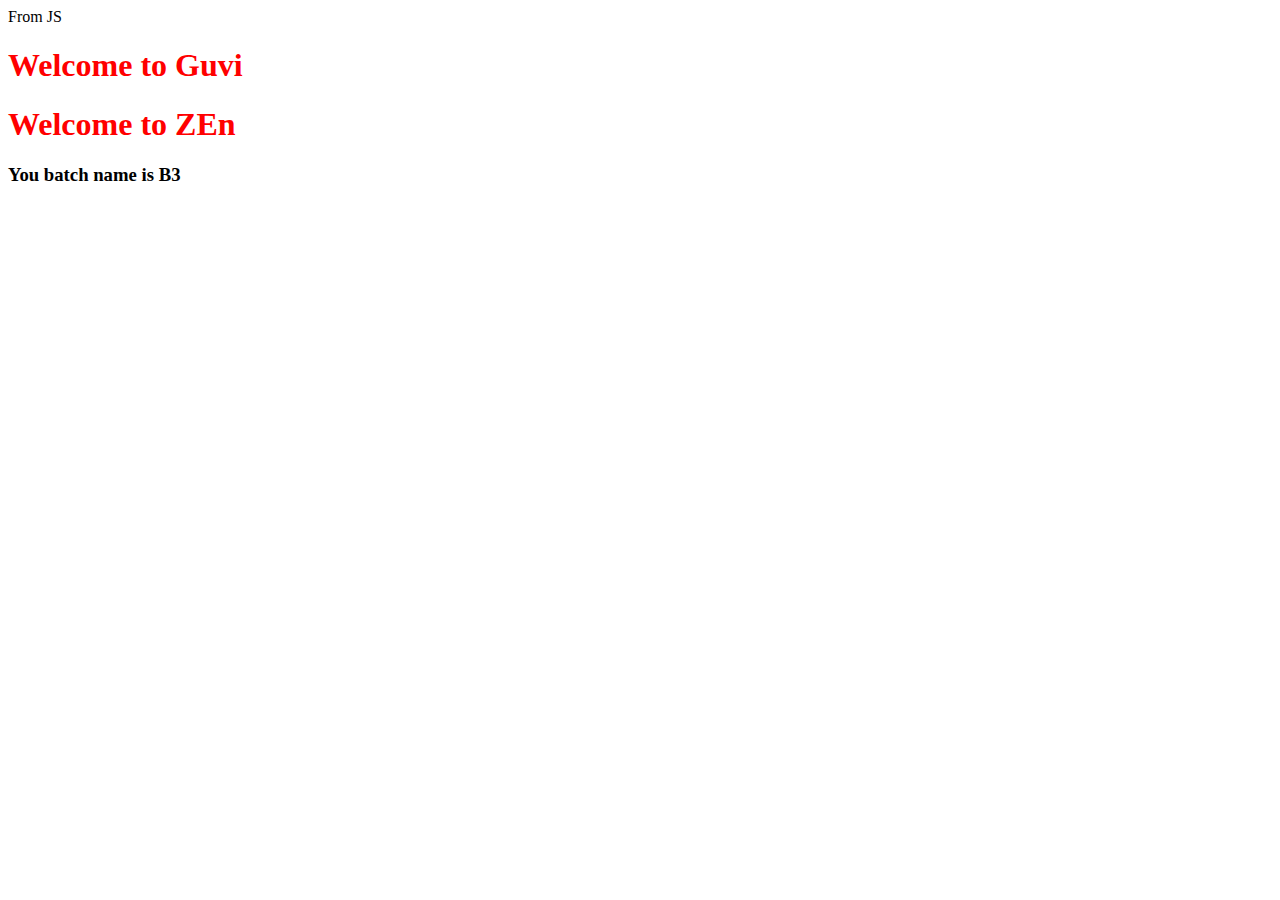
<file: JAVASCRIPT_ADVNC/index.html>
<!DOCTYPE html>
<html lang="en">
  <head>
    <meta charset="UTF-8" />
    <meta name="viewport" content="width=device-width, initial-scale=1.0" />
    <title>Document</title>
  </head>
  <body>
    <div id="dom-div"></div>
    <h1 id="main-head" class="g-head">Welcome to Guvi</h1>
    <h1 id="main-head" class="g-head">Welcome to ZEn</h1>
    <h3 id="side-head" class="g-head">You batch name is B3</h3>
    <script src="dom.js"></script>
  </body>
</html>
</file>
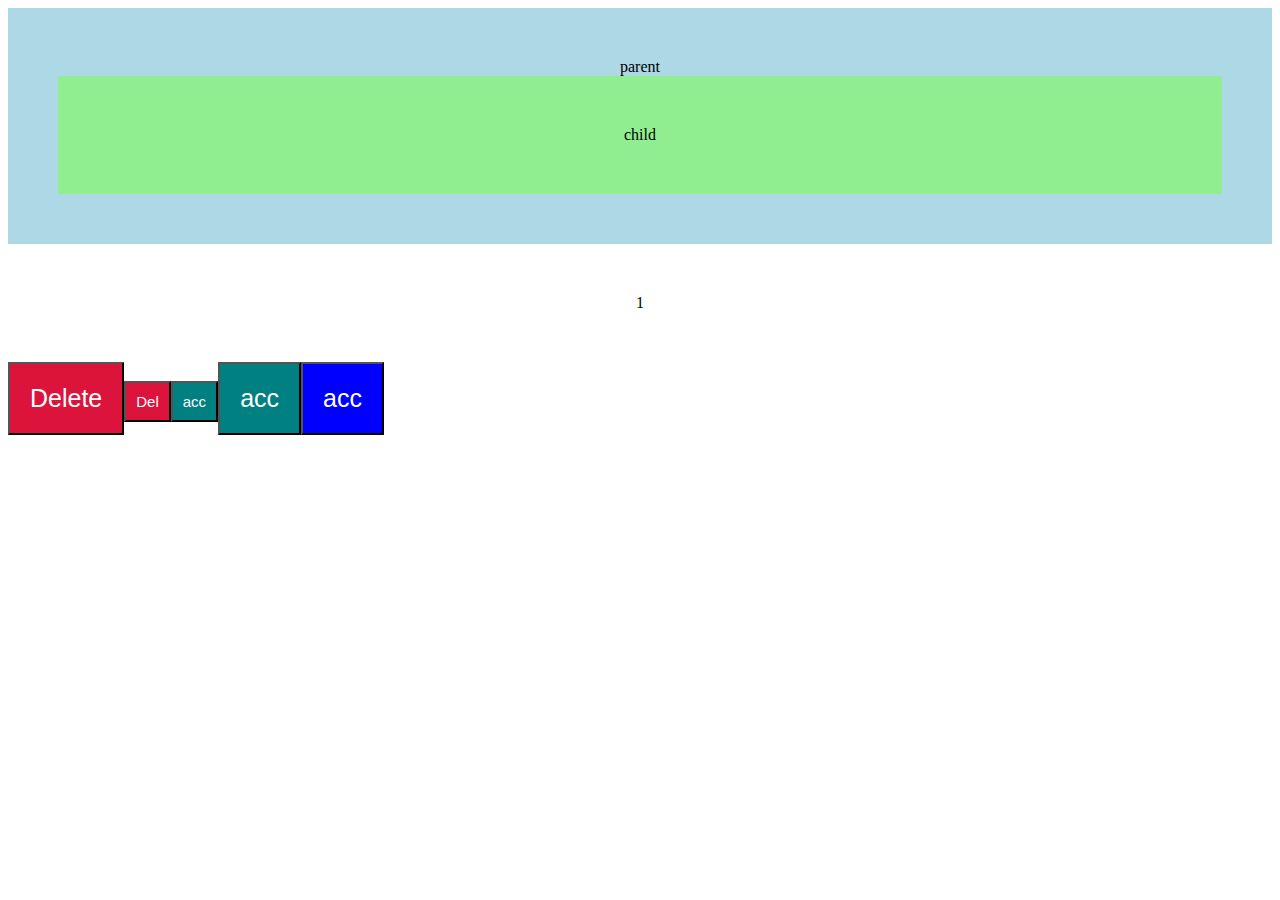
<file: JAVASCRIPT_BASICS/index.html>
<!DOCTYPE html>
<html lang="en">
  <head>
    <meta charset="UTF-8" />
    <meta name="viewport" content="width=device-width, initial-scale=1.0" />
    <title>Document</title>
  </head>

  <body>
    <style>
      div {
        padding: 50px;
        cursor: pointer;
        text-align: center;
      }
      .large {
        font-size: 25px;
        padding: 20px;

        color: white;
      }
      .small {
        font-size: 15px;
        padding: 10px;

        color: white;
      }
    </style>
    <div id="parent" style="background-color: lightblue">
      parent
      <div id="child" style="background-color: lightgreen">child</div>
    </div>
    <div id="counter"></div>
    <script src="evnst.js"></script>
  </body>
</html>
</file>
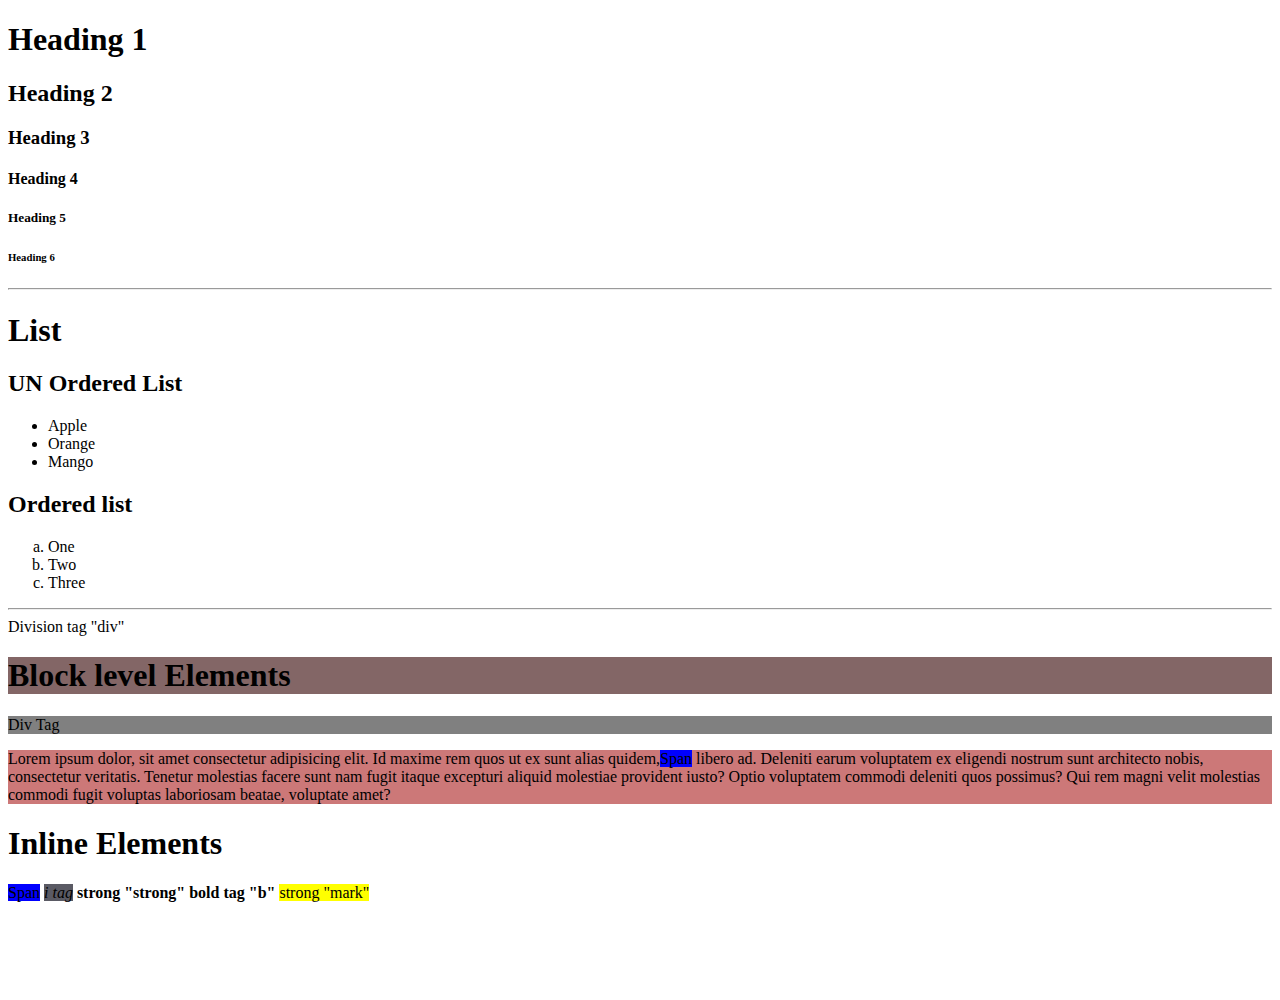
<file: HTML_CSS/HTML/index.html>
<!DOCTYPE html>
<html lang="en">
  <head>
    <meta charset="UTF-8" />
    <meta name="viewport" content="width=device-width, initial-scale=1.0" />
    <meta
      name="description"
      content="Choose from a range of IT Career Oriented Courses offered by Zen Class &amp; Guvi. From Full Stack Development course to Data Science program."
    />
    <meta
      name="keyword"
      content="fulstack Development, data Science, data analyst"
    />
    <title>Zen Class</title>
  </head>
  <body>
    <div>
      <!-- Heading Tags -->
      <h1>Heading 1</h1>
      <h2>Heading 2</h2>
      <h3>Heading 3</h3>
      <h4>Heading 4</h4>
      <h5>Heading 5</h5>
      <h6>Heading 6</h6>
    </div>
    <hr />
    <div>
      <h1>List</h1>
      <h2>UN Ordered List</h2>
      <ul>
        <li>Apple</li>
        <li>Orange</li>
        <li>Mango</li>
      </ul>
      <h2>Ordered list</h2>
      <!-- types 1, a, A, I, i -->
      <ol type="a">
        <li>One</li>
        <li>Two</li>
        <li>Three</li>
      </ol>
      <hr />
    </div>
    <div>Division tag "div"</div>
    <h1 style="background-color: rgb(131, 102, 102)">Block level Elements</h1>
    <div style="background-color: grey">Div Tag</div>
    <p style="background-color: rgb(204, 120, 120)">
      Lorem ipsum dolor, sit amet consectetur adipisicing elit. Id maxime rem
      quos ut ex sunt alias quidem,<span style="background-color: blue"
        >Span</span
      >
      libero ad. Deleniti earum voluptatem ex eligendi nostrum sunt architecto
      nobis, consectetur veritatis. Tenetur molestias facere sunt nam fugit
      itaque excepturi aliquid molestiae provident iusto? Optio voluptatem
      commodi deleniti quos possimus? Qui rem magni velit molestias commodi
      fugit voluptas laboriosam beatae, voluptate amet?
    </p>
    <h1>Inline Elements</h1>
    <span style="background-color: blue">Span</span>
    <i style="background-color: rgb(90, 90, 100)">i tag</i>
    <strong>strong "strong" </strong>
    <b>bold tag "b" </b>
    <mark>strong "mark"</mark>
    <br />
    <br />
    <br />
    <br />
    <br />
    <br />
  </body>
</html>
</file>
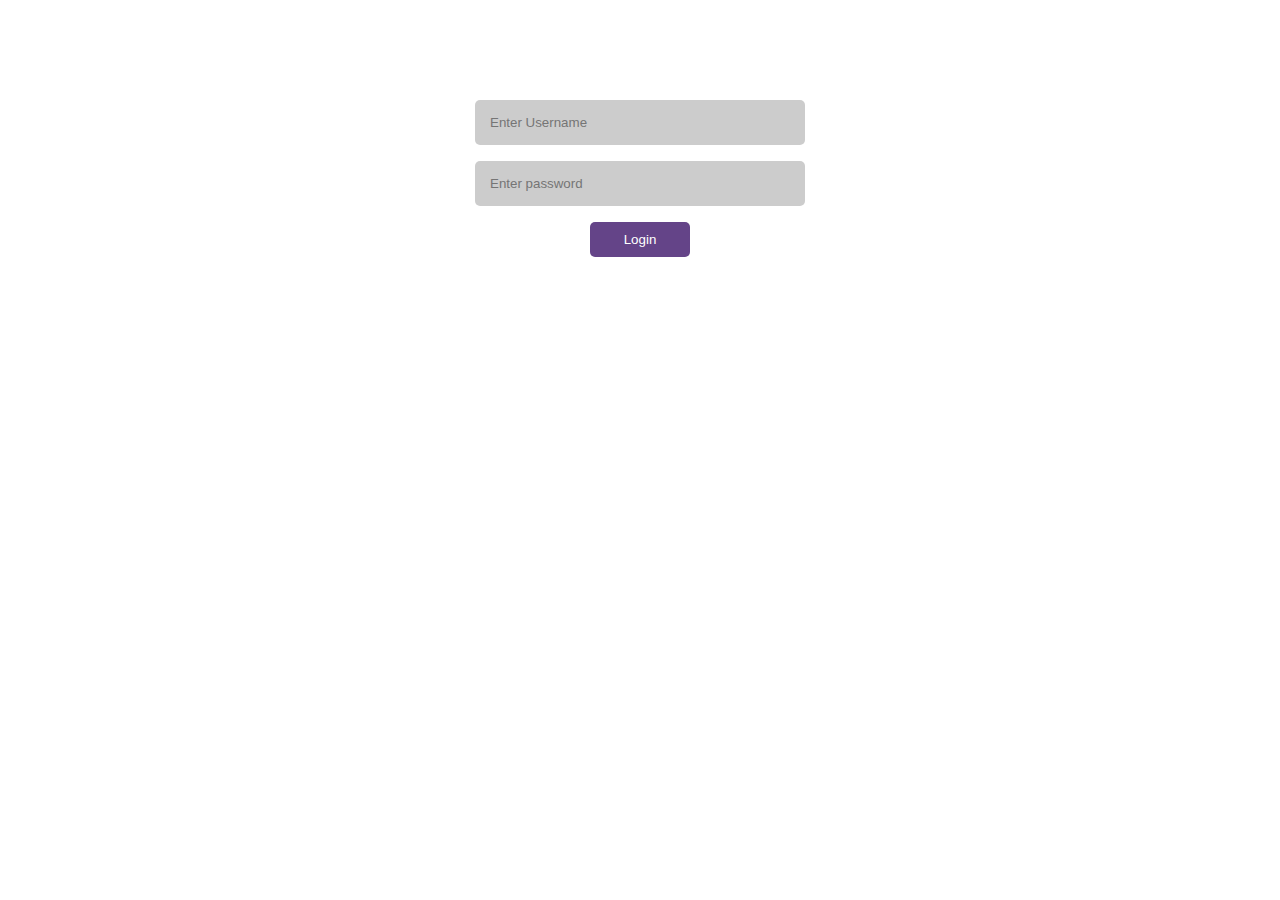
<file: JAVASCRIPT_ADV/ES5vsES6/index.html>
<!DOCTYPE html>
<html lang="en">
  <head>
    <meta charset="UTF-8" />
    <meta name="viewport" content="width=device-width, initial-scale=1.0" />
    <title>Document</title>
    <style>
      .login-form {
        display: flex;
        flex-direction: column;
        justify-content: center;
        align-items: center;
        gap: 1rem;
        margin-top: 100px;
      }
      input {
        width: 300px;
        padding: 15px;
        border-radius: 5px;
        border: none;
        background-color: #ccc;
      }
      button {
        padding: 10px;
        width: 100px;
        border-radius: 5px;
        border: none;
        background-color: #644488;
        cursor: pointer;
        color: white;
      }
    </style>
  </head>
  <body>
    <div id="container"></div>

    <script src="recap.js"></script>
  </body>
</html>
</file>
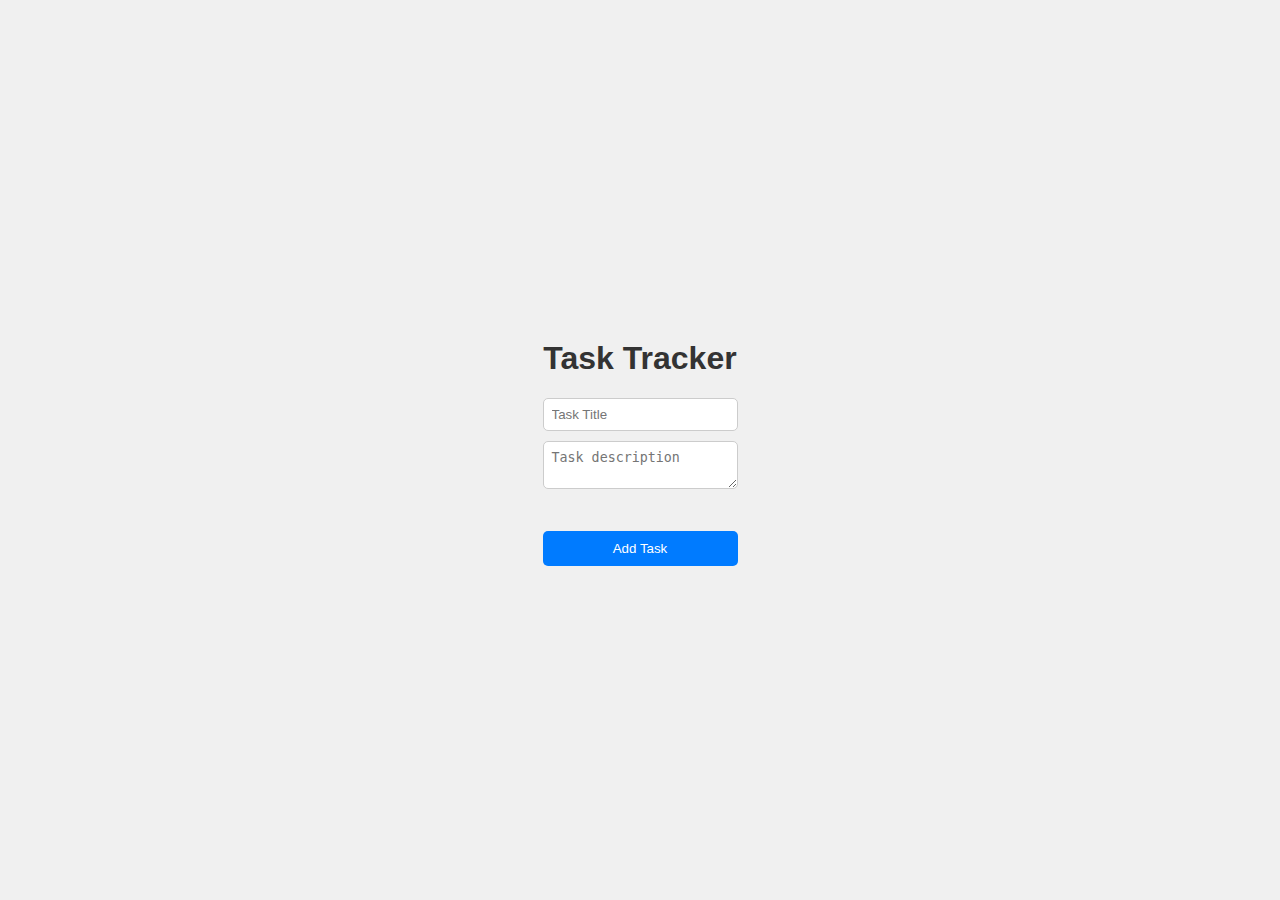
<file: JAVASCRIPT_ADV/JS-Project/index.html>
<!DOCTYPE html>
<html lang="en">
  <head>
    <meta charset="UTF-8" />
    <meta name="viewport" content="width=device-width, initial-scale=1.0" />
    <title>JS-CRUD</title>
    <link rel="stylesheet" href="style.css" />
  </head>
  <body>
    <div class="container">
      <h1>Task Tracker</h1>

      <form id="taskForm">
        <input type="text" id="title" placeholder="Task Title" required />

        <textarea
          id="description"
          placeholder="Task description"
          required
        ></textarea>
        <p style="color: crimson" id="err-msg"></p>
        <button type="submit">Add Task</button>
      </form>

      <ul id="tasklist"></ul>
    </div>
    <script src="script.js"></script>
  </body>
</html>
</file>
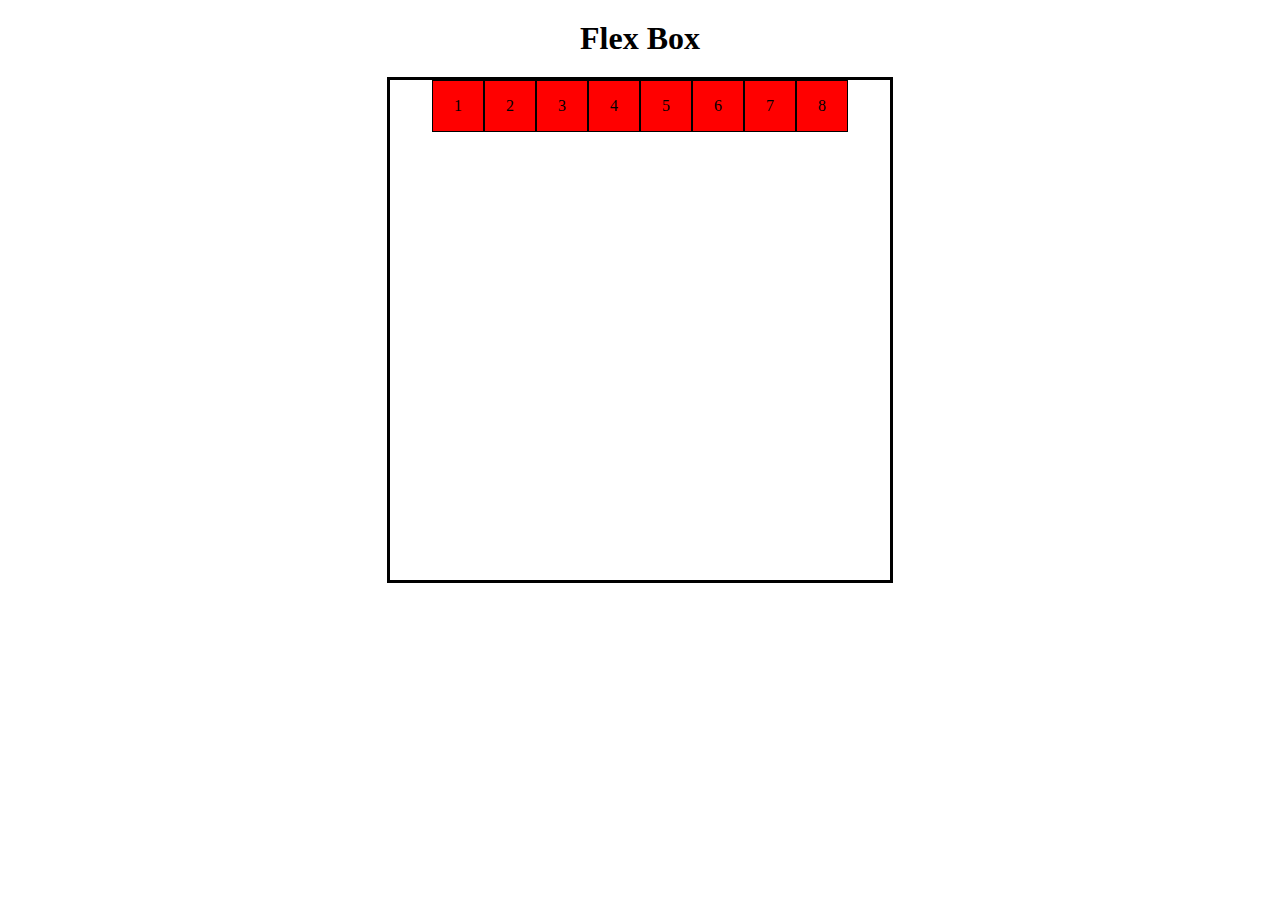
<file: HTML_CSS/CSS/Flex/index.html>
<!DOCTYPE html>
<html lang="en">
  <head>
    <meta charset="UTF-8" />
    <meta name="viewport" content="width=device-width, initial-scale=1.0" />
    <title>Document</title>
    <link rel="stylesheet" href="style.css" />
  </head>
  <body>
    <h1>Flex Box</h1>
    <div class="main-container">
      <div class="box">1</div>
      <div class="box">2</div>
      <div class="box">3</div>
      <div class="box">4</div>
      <div class="box">5</div>
      <div class="box">6</div>
      <div class="box">7</div>
      <div class="box">8</div>
    </div>
  </body>
</html>
</file>
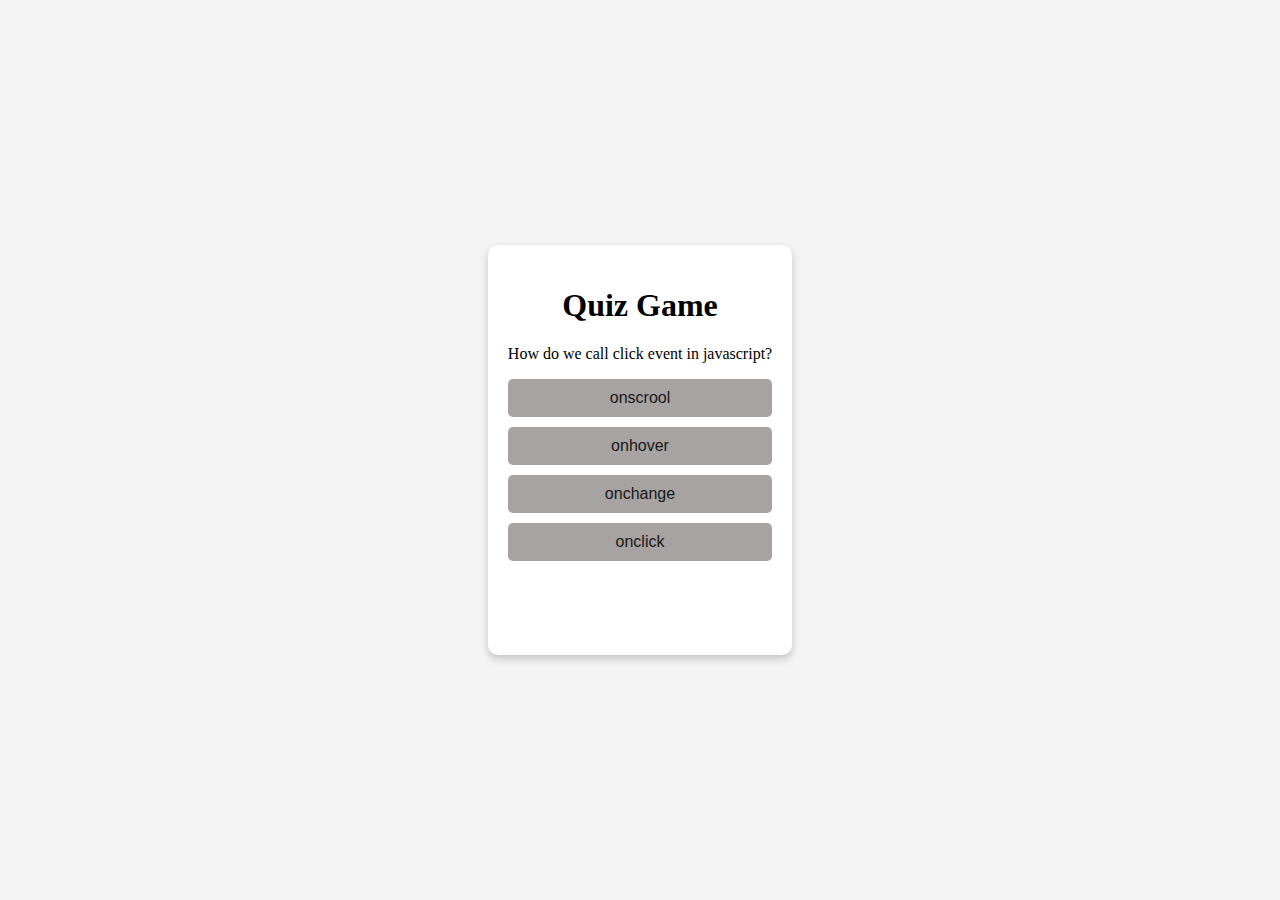
<file: JAVASCRIPT_ADV/JS-DOM/JS-DOM-Project/index.html>
<!DOCTYPE html>
<html lang="en">
  <head>
    <meta charset="UTF-8" />
    <meta name="viewport" content="width=device-width, initial-scale=1.0" />
    <title>Quiz-Game</title>
    <link rel="stylesheet" href="style.css" />
  </head>
  <body>
    <div class="container">
      <div class="quiz-container">
        <h1>Quiz Game</h1>
        <div class="question-container">
          <p id="question"></p>
          <div id="options"></div>
        </div>
        <button id="next-btn" class="hide">Next</button>
        <div id="score-container" class="hide">
          <p id="score"></p>
        </div>
      </div>
    </div>
    <script src="script.js"></script>
  </body>
</html>
</file>
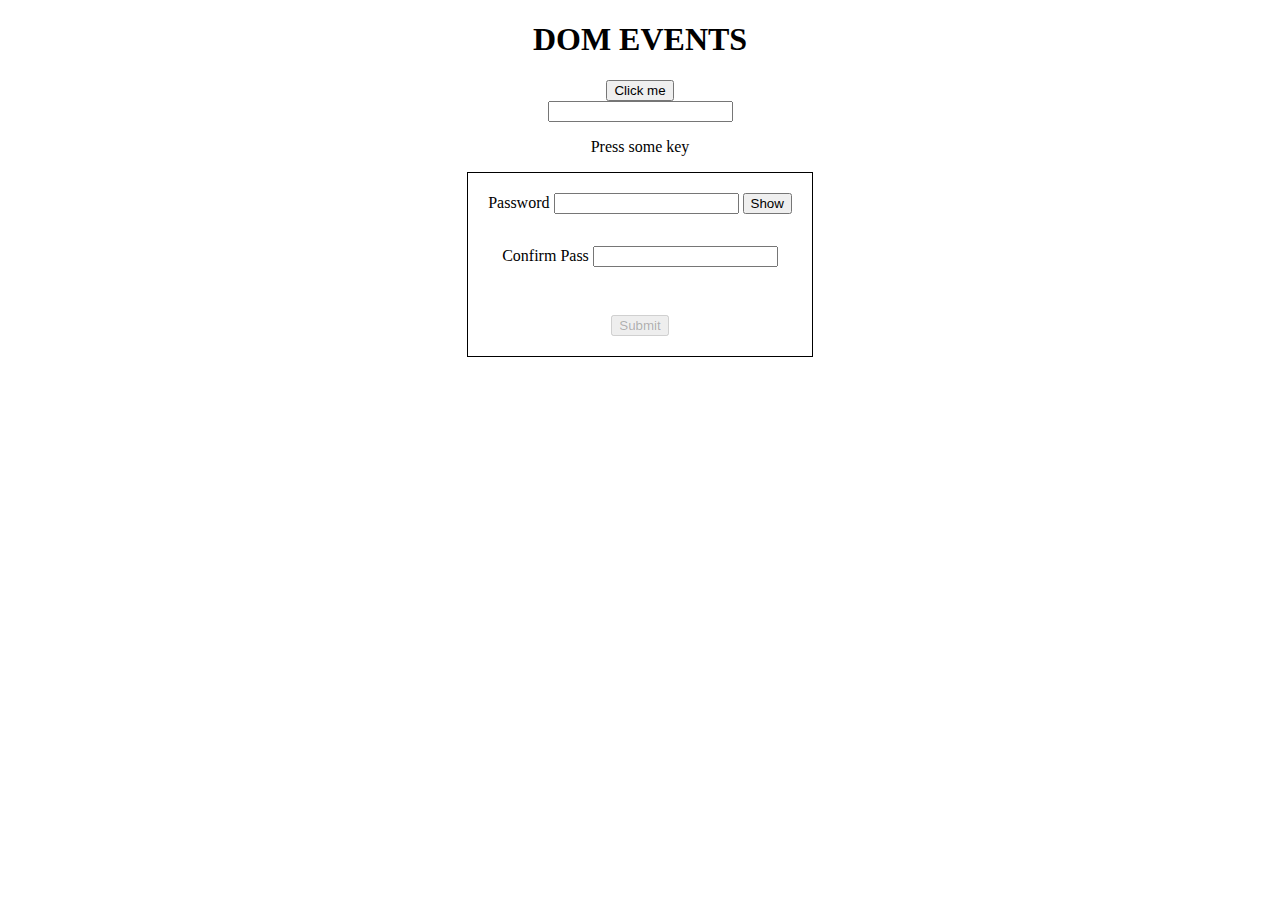
<file: JAVASCRIPT_ADV/JS-DOM/JS-Events/index.html>
<!DOCTYPE html>
<html lang="en">
  <head>
    <meta charset="UTF-8" />
    <meta name="viewport" content="width=device-width, initial-scale=1.0" />
    <title>Document</title>
    <link rel="stylesheet" href="style.css" />
  </head>
  <body>
    <div class="container">
      <h1>DOM EVENTS</h1>
      <div>
        <button id="btn">Click me</button>
      </div>

      <div>
        <input id="input-ele" />
      </div>

      <div>
        <p>Press some key</p>
        <p id="key-output"></p>
      </div>
      <div>
        <p id="output"></p>
      </div>
    </div>
    <div class="form-conatiner">
      <div>
        <label> Password </label>
        <input id="password-input" type="password" />
        <button id="password-btn">Show</button>
      </div>
      <div>
        <label>Confirm Pass</label>
        <input id="conf-input" type="password" />
        <p id="conf-para"></p>
      </div>
      <button id="conf-btn" disabled>Submit</button>
    </div>
    <script src="script.js"></script>
  </body>
</html>
</file>
<file: JAVASCRIPT_ADV/JS-Project/style.css>
body {
  font-family: Arial, Helvetica, sans-serif;
  display: flex;
  justify-content: center;
  align-items: center;
  height: 100vh;
  background-color: #f0f0f0;
  margin: 0;
}

.container {
  text-align: center;
  color: #333;
}
form {
  display: flex;
  flex-direction: column;
}

input,
textarea {
  margin-bottom: 10px;
  padding: 8px;
  border: 1px solid #ccc;
  border-radius: 5px;
}

button {
  padding: 10px;
  background-color: #007bff;
  cursor: pointer;
  border: none;
  border-radius: 5px;
  color: white;
}

button:hover {
  background-color: #0056b3;
}

ul {
  list-style: none;
  padding: 0;
}
</file>
<file: HTML_CSS/CSS/Flex/style.css>
* {
  margin: 0;
  padding: 0;
}
h1 {
  text-align: center;
  margin: 20px;
}
.main-container {
  border: 3px solid black;
  margin: 0 auto;
  width: 500px;
  height: 500px;
  display: flex;
  /* flex-direction: column; row; column-reverse; row-reverse */
  flex-direction: row;
  /* gap: 0.5rem; */
  flex-wrap: wrap;
  /* if wrap : align-content , else align-items: ; */
  justify-content: center;
  /* direction wise */
  /* justify-content: space-around; */
  /* justify-content: space-evenly; */
  /* justify-content: stretch; */
  /* justify-content: start; */
  /* justify-content: end; */

  /* align-content: center; */
  /* align-content: start; */
  /* align-content: end; */
  /* align-content: space-around; */
  /* align-content: space-evenly; */
  /* align-content: stretch; */
}

.box {
  display: flex;
  justify-content: center;
  align-items: center;
  width: 50px;
  height: 50px;
  background-color: red;
  border: 1px solid black;
}
</file>
<file: JAVASCRIPT_ADV/JS-DOM/JS-DOM-Project/style.css>
body {
  background-color: #f4f4f4;
  display: flex;
  justify-content: center;
  align-items: center;
  height: 100vh;
  margin: 0;
}
.container {
  background: white;
  padding: 20px;
  border-radius: 10px;
  box-shadow: 0 4px 8px rgba(0, 0, 0, 0.2);
  max-width: 400px;
  text-align: center;
}
button {
  margin-top: 10px;
  padding: 10px 15px;
  border: none;
  background-color: #007bff;
  color: white;
  cursor: pointer;
  font-size: 16px;
  border-radius: 5px;
}
button:hover {
  background-color: #004792;
}

.hide {
  visibility: hidden;
}
.correct-ans {
  background-color: #28a745 !important;
  color: white !important;
}

.wrong-ans {
  background-color: #dc3545 !important;
  color: white !important;
}

#options button {
  display: block;
  margin: 10px 0;
  padding: 10px;
  width: 100%;
  background-color: #a7a3a3;
  color: rgb(24, 23, 23);
}
#options button:hover {
  background-color: #d0d0d0;
}
</file>
<file: JAVASCRIPT_ADV/JS-DOM/JS-Events/style.css>
body {
  text-align: center;
}
.form-conatiner {
  padding: 20px;
  margin: 0 auto;
  border: 1px solid black;
  width: max-content;
  display: flex;
  justify-content: center;
  align-items: center;
  flex-direction: column;
  gap: 2rem;
}
</file>
